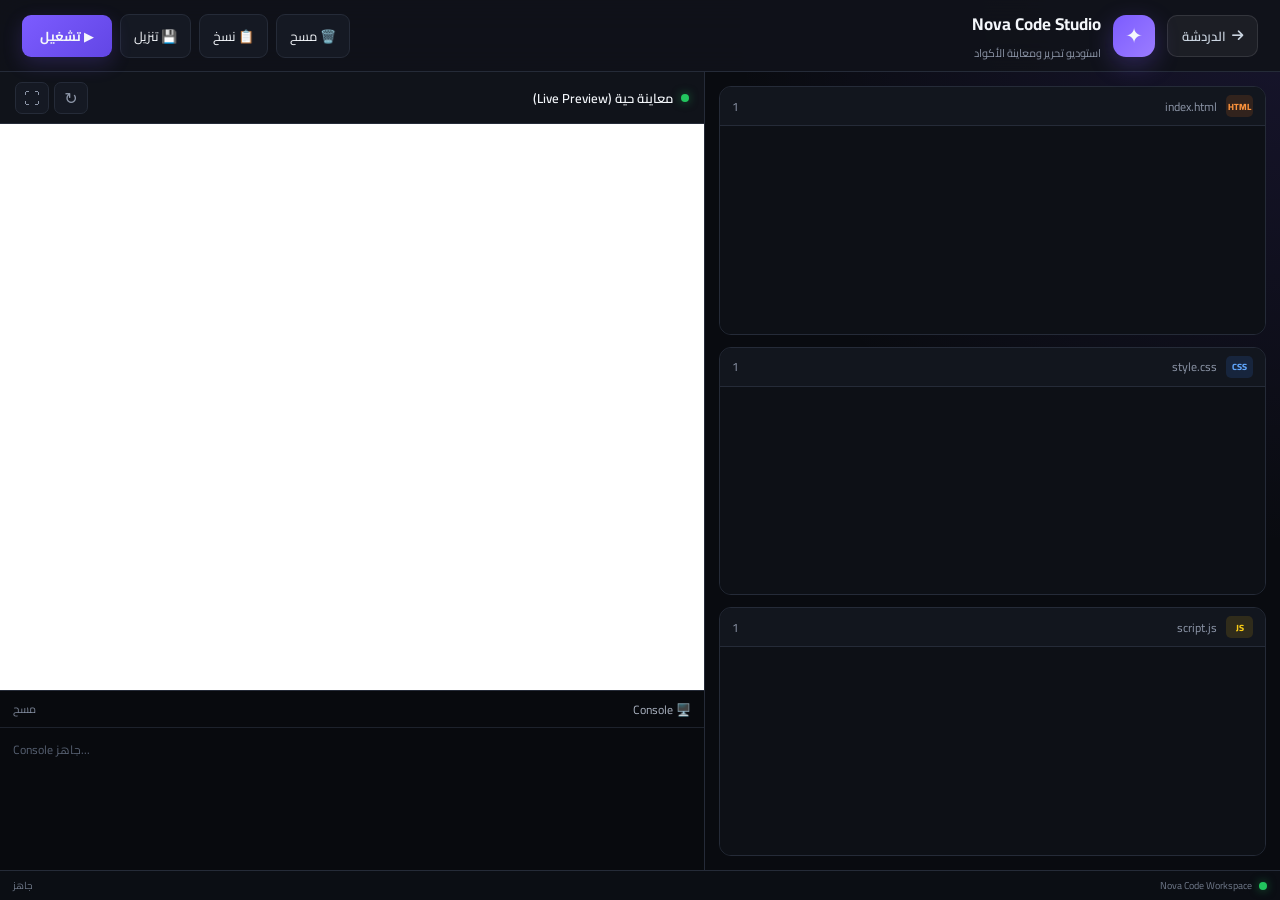
<file: code-workspace.html>
<!DOCTYPE html>
<html lang="ar" dir="rtl">
<head>
  <meta charset="UTF-8">
  <meta name="viewport" content="width=device-width, initial-scale=1.0">

  <title>Nova AI — استوديو الأكواد (Code Workspace)</title>

  <link rel="preconnect" href="https://fonts.googleapis.com">
  <link rel="preconnect" href="https://fonts.gstatic.com" crossorigin>
  <link href="https://fonts.googleapis.com/css2?family=Cairo:wght@400;600;700;800&family=Fira+Code:wght@400;500&display=swap" rel="stylesheet">
  <link rel="stylesheet" href="https://cdnjs.cloudflare.com/ajax/libs/font-awesome/6.7.2/css/all.min.css">
  <link rel="stylesheet" href="code-workspace.css">
  <style>
    * { font-family: 'Cairo', system-ui, sans-serif; }
    textarea, code, pre, .console-output { font-family: 'Fira Code', monospace !important; }
    .nav-btn {
      display: inline-flex;
      align-items: center;
      gap: 6px;
      padding: 8px 14px;
      border-radius: 10px;
      font-size: 13px;
      font-weight: 600;
      color: #cbd5e1;
      text-decoration: none;
      background: rgba(255, 255, 255, 0.05);
      border: 1px solid rgba(255, 255, 255, 0.1);
      transition: all 0.2s;
    }
    .nav-btn:hover {
      background: rgba(139, 92, 246, 0.15);
      color: #fff;
      border-color: #8b5cf6;
    }
  </style>
</head>

<body>

  <div class="workspace">

    <!-- Header -->
    <header class="topbar">

      <div class="brand">
        <a href="index.html" class="nav-btn" title="الرجوع للدردشة">
          <i class="fa-solid fa-arrow-right"></i>
          الدردشة
        </a>

        <div class="brand-icon">✦</div>

        <div>
          <h1>Nova Code Studio</h1>
          <span>استوديو تحرير ومعاينة الأكواد</span>
        </div>
      </div>

      <div class="top-actions">

        <button id="clearBtn" class="tool-btn danger">
          🗑️ مسح
        </button>

        <button id="copyBtn" class="tool-btn">
          📋 نسخ
        </button>

        <button id="downloadBtn" class="tool-btn">
          💾 تنزيل
        </button>

        <button id="runBtn" class="run-btn">
          ▶ تشغيل
        </button>

      </div>

    </header>


    <!-- Main -->
    <main class="workspace-main">

      <!-- Editors -->
      <section class="editors-panel">

        <!-- HTML -->
        <div class="editor-card">

          <div class="editor-header">

            <div class="editor-title">
              <span class="file-icon html-icon">HTML</span>
              <span>index.html</span>
            </div>

            <span id="htmlLines">1</span>

          </div>

          <textarea
            id="htmlEditor"
            spellcheck="false"
            autocomplete="off"
            autocorrect="off"
            autocapitalize="off"
          ></textarea>

        </div>


        <!-- CSS -->
        <div class="editor-card">

          <div class="editor-header">

            <div class="editor-title">
              <span class="file-icon css-icon">CSS</span>
              <span>style.css</span>
            </div>

            <span id="cssLines">1</span>

          </div>

          <textarea
            id="cssEditor"
            spellcheck="false"
            autocomplete="off"
            autocorrect="off"
            autocapitalize="off"
          ></textarea>

        </div>


        <!-- JavaScript -->
        <div class="editor-card">

          <div class="editor-header">

            <div class="editor-title">
              <span class="file-icon js-icon">JS</span>
              <span>script.js</span>
            </div>

            <span id="jsLines">1</span>

          </div>

          <textarea
            id="jsEditor"
            spellcheck="false"
            autocomplete="off"
            autocorrect="off"
            autocapitalize="off"
          ></textarea>

        </div>

      </section>


      <!-- Preview -->
      <section class="preview-panel">

        <div class="preview-header">

          <div class="preview-title">
            <span class="status-dot"></span>
            معاينة حية (Live Preview)
          </div>

          <div class="preview-actions">

            <button id="refreshPreviewBtn" title="تحديث">
              ↻
            </button>

            <button id="fullscreenBtn" title="ملء الشاشة">
              ⛶
            </button>

          </div>

        </div>


        <iframe
          id="previewFrame"
          title="Nova Code Preview"
          sandbox="allow-scripts allow-forms allow-modals"
        ></iframe>


        <!-- Console -->
        <div class="console">

          <div class="console-header">

            <div>
              🖥️ Console
            </div>

            <button id="clearConsoleBtn">
              مسح
            </button>

          </div>

          <div id="consoleOutput" class="console-output">
            <div class="console-empty">
              Console جاهز...
            </div>
          </div>

        </div>

      </section>

    </main>


    <!-- Status Bar -->
    <footer class="statusbar">

      <div>
        <span class="online-dot"></span>
        Nova Code Workspace
      </div>

      <div id="statusText">
        جاهز
      </div>

    </footer>

  </div>


  <div id="toast" class="toast"></div>


  <script src="code-workspace.js"></script>

</body>
</html>
</file>
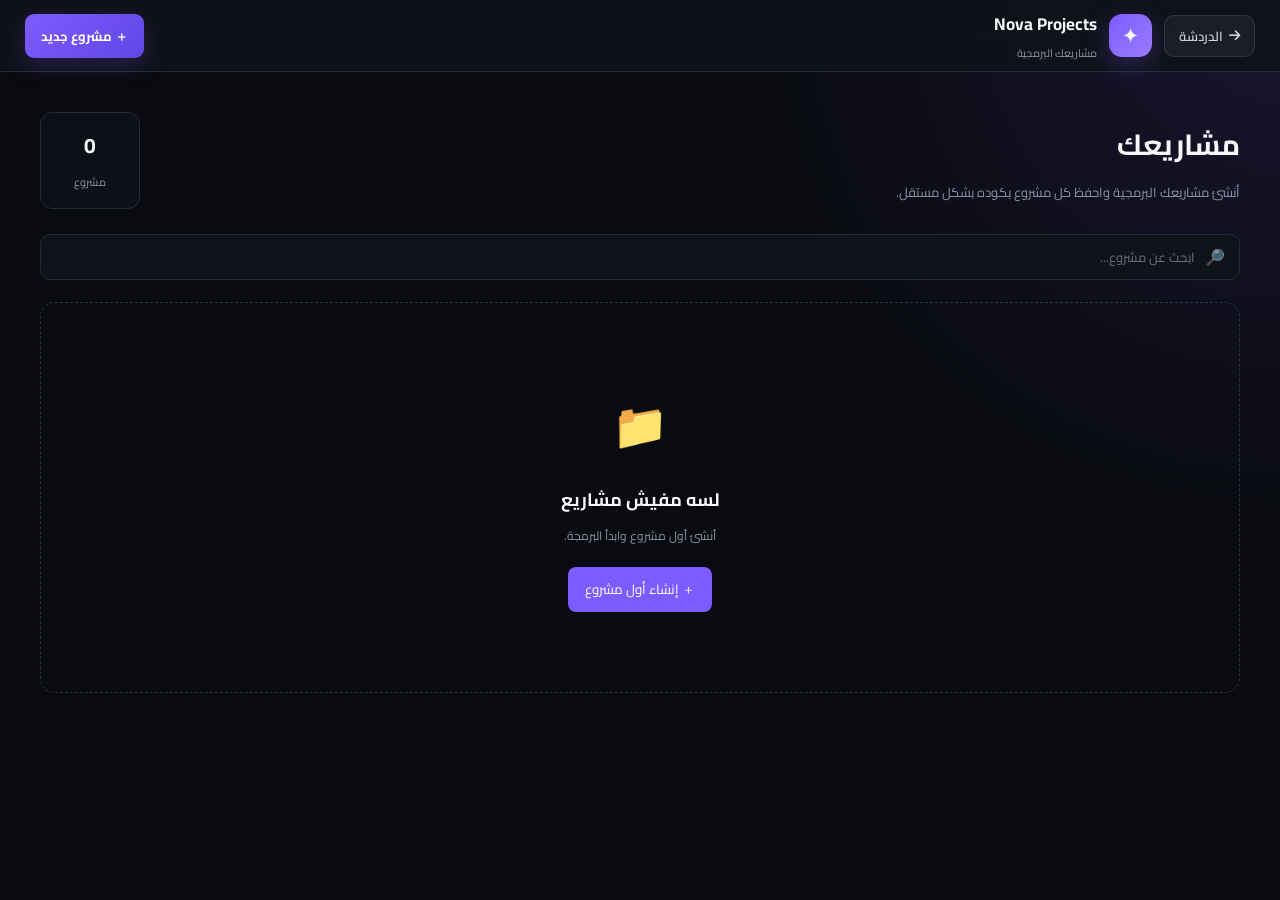
<file: projects.html>
<!DOCTYPE html>
<html lang="ar" dir="rtl">

<head>
  <meta charset="UTF-8">
  <meta name="viewport" content="width=device-width, initial-scale=1.0">

  <title>Nova AI — Projects</title>

  <link rel="preconnect" href="https://fonts.googleapis.com">
  <link rel="preconnect" href="https://fonts.gstatic.com" crossorigin>
  <link href="https://fonts.googleapis.com/css2?family=Cairo:wght@400;600;700;800&display=swap" rel="stylesheet">
  <link rel="stylesheet" href="https://cdnjs.cloudflare.com/ajax/libs/font-awesome/6.7.2/css/all.min.css">
  <link rel="stylesheet" href="projects.css">
  <style>
    * { font-family: 'Cairo', system-ui, sans-serif; }
    .nav-btn {
      display: inline-flex;
      align-items: center;
      gap: 6px;
      padding: 8px 14px;
      border-radius: 10px;
      font-size: 13px;
      font-weight: 600;
      color: #cbd5e1;
      text-decoration: none;
      background: rgba(255, 255, 255, 0.05);
      border: 1px solid rgba(255, 255, 255, 0.1);
      transition: all 0.2s;
    }
    .nav-btn:hover {
      background: rgba(139, 92, 246, 0.15);
      color: #fff;
      border-color: #8b5cf6;
    }
  </style>
</head>

<body>

  <div class="app">

    <!-- Header -->
    <header class="topbar">

      <div class="brand">
        <a href="index.html" class="nav-btn" title="الرجوع للدردشة">
          <i class="fa-solid fa-arrow-right"></i>
          الدردشة
        </a>

        <div class="brand-icon">
          ✦
        </div>

        <div>
          <h1>Nova Projects</h1>
          <span>مشاريعك البرمجية</span>
        </div>

      </div>


      <button
        id="newProjectBtn"
        class="new-project-btn"
      >
        ＋ مشروع جديد
      </button>

    </header>


    <!-- Content -->
    <main class="content">

      <section class="hero">

        <div>
          <h2>مشاريعك</h2>

          <p>
            أنشئ مشاريعك البرمجية واحفظ كل مشروع
            بكوده بشكل مستقل.
          </p>
        </div>


        <div class="project-count">

          <strong id="projectCount">
            0
          </strong>

          <span>
            مشروع
          </span>

        </div>

      </section>


      <!-- Search -->
      <div class="search-box">

        <span>
          🔎
        </span>

        <input
          id="searchInput"
          type="text"
          placeholder="ابحث عن مشروع..."
          autocomplete="off"
        >

      </div>


      <!-- Projects -->
      <section
        id="projectsGrid"
        class="projects-grid"
      ></section>


      <!-- Empty -->
      <section
        id="emptyState"
        class="empty-state"
        hidden
      >

        <div class="empty-icon">
          📁
        </div>

        <h3>
          لسه مفيش مشاريع
        </h3>

        <p>
          أنشئ أول مشروع وابدأ البرمجة.
        </p>

        <button
          id="emptyCreateBtn"
        >
          ＋ إنشاء أول مشروع
        </button>

      </section>

    </main>

  </div>


  <!-- New Project Modal -->
  <div
    id="projectModal"
    class="modal"
    hidden
  >

    <div class="modal-card">

      <div class="modal-header">

        <div>
          <h3>
            مشروع جديد
          </h3>

          <p>
            اكتب اسم المشروع وابدأ.
          </p>
        </div>

        <button
          id="closeModalBtn"
          class="close-btn"
        >
          ×
        </button>

      </div>


      <label>
        اسم المشروع
      </label>

      <input
        id="projectNameInput"
        type="text"
        placeholder="مثال: متجر إلكتروني"
        maxlength="60"
      >


      <label>
        وصف المشروع
      </label>

      <textarea
        id="projectDescriptionInput"
        placeholder="اختياري..."
        maxlength="180"
      ></textarea>


      <div class="modal-actions">

        <button
          id="cancelProjectBtn"
          class="cancel-btn"
        >
          إلغاء
        </button>

        <button
          id="createProjectBtn"
          class="create-btn"
        >
          إنشاء المشروع
        </button>

      </div>

    </div>

  </div>


  <!-- Rename Modal -->
  <div
    id="renameModal"
    class="modal"
    hidden
  >

    <div class="modal-card">

      <div class="modal-header">

        <div>
          <h3>
            إعادة تسمية المشروع
          </h3>
        </div>

        <button
          id="closeRenameBtn"
          class="close-btn"
        >
          ×
        </button>

      </div>


      <label>
        الاسم الجديد
      </label>

      <input
        id="renameInput"
        type="text"
        maxlength="60"
      >


      <div class="modal-actions">

        <button
          id="cancelRenameBtn"
          class="cancel-btn"
        >
          إلغاء
        </button>

        <button
          id="saveRenameBtn"
          class="create-btn"
        >
          حفظ
        </button>

      </div>

    </div>

  </div>


  <div
    id="toast"
    class="toast"
  ></div>


  <script src="projects.js"></script>

</body>

</html>
</file>
<file: code-workspace.css>
* {
  box-sizing: border-box;
  margin: 0;
  padding: 0;
}

:root {
  --bg: #090b10;
  --panel: #10131a;
  --panel-2: #151923;
  --border: #252b38;
  --text: #f4f7fb;
  --muted: #8d96a8;
  --accent: #7c5cff;
  --accent-2: #6246e5;
  --danger: #ef4444;
  --success: #22c55e;
  --editor: #0d1016;
}

body {
  min-height: 100vh;
  background:
    radial-gradient(
      circle at top right,
      rgba(124, 92, 255, 0.12),
      transparent 35%
    ),
    var(--bg);

  color: var(--text);

  font-family:
    Arial,
    "Segoe UI",
    Tahoma,
    sans-serif;
}


/* =========================
   WORKSPACE
========================= */

.workspace {
  min-height: 100vh;
  display: flex;
  flex-direction: column;
}


/* =========================
   TOPBAR
========================= */

.topbar {
  height: 72px;

  display: flex;
  align-items: center;
  justify-content: space-between;

  padding: 0 22px;

  background: rgba(16, 19, 26, 0.94);

  border-bottom: 1px solid var(--border);

  backdrop-filter: blur(16px);

  position: sticky;
  top: 0;

  z-index: 50;
}


.brand {
  display: flex;
  align-items: center;
  gap: 12px;
}


.brand-icon {
  width: 42px;
  height: 42px;

  display: flex;
  align-items: center;
  justify-content: center;

  border-radius: 13px;

  background:
    linear-gradient(
      135deg,
      var(--accent),
      #9b7cff
    );

  box-shadow:
    0 8px 25px rgba(124, 92, 255, 0.28);

  font-size: 21px;
}


.brand h1 {
  font-size: 17px;
  font-weight: 700;
}


.brand span {
  display: block;

  margin-top: 3px;

  color: var(--muted);

  font-size: 11px;
}


.top-actions {
  display: flex;
  align-items: center;
  gap: 8px;
}


.tool-btn,
.run-btn {
  border: 1px solid var(--border);

  background: var(--panel-2);

  color: var(--text);

  padding: 9px 13px;

  border-radius: 9px;

  cursor: pointer;

  font-size: 13px;

  transition:
    0.2s ease;
}


.tool-btn:hover {
  background: #1c2230;
  border-color: #343c4d;
}


.tool-btn.danger:hover {
  color: #fff;
  background: rgba(239, 68, 68, 0.16);
  border-color: rgba(239, 68, 68, 0.4);
}


.run-btn {
  border: none;

  background:
    linear-gradient(
      135deg,
      var(--accent),
      var(--accent-2)
    );

  font-weight: 700;

  padding-left: 18px;
  padding-right: 18px;

  box-shadow:
    0 7px 20px rgba(124, 92, 255, 0.2);
}


.run-btn:hover {
  transform: translateY(-1px);

  box-shadow:
    0 10px 28px rgba(124, 92, 255, 0.3);
}


/* =========================
   MAIN
========================= */

.workspace-main {
  flex: 1;

  display: grid;

  grid-template-columns:
    minmax(380px, 0.9fr)
    minmax(420px, 1.1fr);

  min-height: 0;
}


/* =========================
   EDITORS
========================= */

.editors-panel {
  padding: 14px;

  display: flex;

  flex-direction: column;

  gap: 12px;

  min-height: 0;

  border-left: 1px solid var(--border);
}


.editor-card {
  flex: 1;

  min-height: 150px;

  display: flex;

  flex-direction: column;

  overflow: hidden;

  background: var(--editor);

  border: 1px solid var(--border);

  border-radius: 12px;
}


.editor-header {
  height: 39px;

  flex-shrink: 0;

  display: flex;

  align-items: center;

  justify-content: space-between;

  padding: 0 12px;

  background: #12161e;

  border-bottom: 1px solid var(--border);

  color: var(--muted);

  font-size: 12px;
}


.editor-title {
  display: flex;
  align-items: center;
  gap: 9px;
}


.file-icon {
  width: 27px;
  height: 22px;

  display: flex;
  align-items: center;
  justify-content: center;

  border-radius: 5px;

  font-size: 9px;

  font-weight: 800;
}


.html-icon {
  background: rgba(249, 115, 22, 0.14);
  color: #fb923c;
}


.css-icon {
  background: rgba(59, 130, 246, 0.14);
  color: #60a5fa;
}


.js-icon {
  background: rgba(234, 179, 8, 0.14);
  color: #facc15;
}


.editor-card textarea {
  width: 100%;
  height: 100%;

  flex: 1;

  resize: none;

  outline: none;

  border: none;

  background: var(--editor);

  color: #e5e7eb;

  padding: 14px;

  font-family:
    "Consolas",
    "Cascadia Code",
    "Courier New",
    monospace;

  font-size: 13px;

  line-height: 1.65;

  direction: ltr;

  text-align: left;

  tab-size: 2;
}


.editor-card textarea::selection {
  background: rgba(124, 92, 255, 0.3);
}


.editor-card textarea:focus {
  box-shadow:
    inset 0 0 0 1px rgba(124, 92, 255, 0.25);
}


/* =========================
   PREVIEW
========================= */

.preview-panel {
  min-width: 0;

  display: flex;

  flex-direction: column;

  background: #0c0f15;
}


.preview-header {
  height: 52px;

  display: flex;

  align-items: center;

  justify-content: space-between;

  padding: 0 15px;

  border-bottom: 1px solid var(--border);

  background: var(--panel);
}


.preview-title {
  display: flex;
  align-items: center;
  gap: 8px;

  font-size: 13px;

  font-weight: 600;
}


.status-dot,
.online-dot {
  width: 8px;
  height: 8px;

  border-radius: 50%;

  background: var(--success);

  box-shadow:
    0 0 10px rgba(34, 197, 94, 0.5);
}


.preview-actions {
  display: flex;
  gap: 5px;
}


.preview-actions button {
  width: 34px;
  height: 32px;

  border: 1px solid var(--border);

  border-radius: 7px;

  background: var(--panel-2);

  color: var(--muted);

  cursor: pointer;

  font-size: 16px;
}


.preview-actions button:hover {
  color: var(--text);
  background: #1c2230;
}


#previewFrame {
  width: 100%;

  flex: 1;

  min-height: 300px;

  border: none;

  background: white;
}


/* =========================
   CONSOLE
========================= */

.console {
  height: 180px;

  display: flex;

  flex-direction: column;

  background: #080a0e;

  border-top: 1px solid var(--border);
}


.console-header {
  height: 37px;

  flex-shrink: 0;

  display: flex;

  align-items: center;

  justify-content: space-between;

  padding: 0 13px;

  border-bottom: 1px solid #1d222c;

  color: #aab2c0;

  font-size: 12px;
}


.console-header button {
  border: none;

  background: transparent;

  color: #7f899b;

  cursor: pointer;

  font-size: 11px;
}


.console-header button:hover {
  color: white;
}


.console-output {
  flex: 1;

  overflow-y: auto;

  padding: 10px 13px;

  direction: ltr;

  text-align: left;

  font-family:
    "Consolas",
    monospace;

  font-size: 12px;
}


.console-empty {
  color: #566071;
}


.console-line {
  padding: 3px 0;

  white-space: pre-wrap;

  word-break: break-word;
}


.console-line.log {
  color: #cbd5e1;
}


.console-line.info {
  color: #60a5fa;
}


.console-line.warn {
  color: #facc15;
}


.console-line.error {
  color: #f87171;
}


/* =========================
   STATUSBAR
========================= */

.statusbar {
  height: 30px;

  display: flex;

  align-items: center;

  justify-content: space-between;

  padding: 0 13px;

  background: #0b0e14;

  border-top: 1px solid var(--border);

  color: #6f7889;

  font-size: 10px;
}


.statusbar > div {
  display: flex;

  align-items: center;

  gap: 7px;
}


/* =========================
   TOAST
========================= */

.toast {
  position: fixed;

  bottom: 45px;

  left: 50%;

  transform:
    translate(-50%, 20px);

  opacity: 0;

  pointer-events: none;

  background: #181d27;

  border: 1px solid #303747;

  color: white;

  padding: 11px 17px;

  border-radius: 9px;

  font-size: 12px;

  transition: 0.25s ease;

  z-index: 100;
}


.toast.show {
  opacity: 1;

  transform:
    translate(-50%, 0);
}


/* =========================
   MOBILE
========================= */

@media (max-width: 900px) {

  .workspace-main {
    grid-template-columns: 1fr;
  }


  .editors-panel {
    min-height: 600px;

    border-left: none;

    border-bottom: 1px solid var(--border);
  }


  .preview-panel {
    min-height: 600px;
  }

}


@media (max-width: 650px) {

  .topbar {
    height: auto;

    min-height: 65px;

    padding: 10px 12px;

    gap: 10px;

    flex-wrap: wrap;
  }


  .top-actions {
    width: 100%;

    overflow-x: auto;

    padding-bottom: 2px;
  }


  .tool-btn,
  .run-btn {
    white-space: nowrap;

    font-size: 11px;

    padding: 8px 10px;
  }


  .workspace-main {
    display: flex;

    flex-direction: column;
  }


  .editors-panel {
    padding: 9px;

    min-height: 580px;
  }


  .editor-card {
    min-height: 175px;
  }


  .editor-card textarea {
    font-size: 12px;
  }


  .preview-panel {
    min-height: 500px;
  }


  .console {
    height: 150px;
  }


  .statusbar {
    display: none;
  }

}
</file>
<file: projects.css>
* {
  box-sizing: border-box;
  margin: 0;
  padding: 0;
}


:root {

  --bg: #090b10;
  --panel: #10131a;
  --panel-2: #151923;

  --border: #252b38;

  --text: #f5f7fb;
  --muted: #8d96a8;

  --accent: #7c5cff;
  --accent-2: #6246e5;

  --danger: #ef4444;

  --success: #22c55e;

}


body {

  min-height: 100vh;

  background:

    radial-gradient(
      circle at top right,
      rgba(124, 92, 255, 0.13),
      transparent 35%
    ),

    var(--bg);

  color: var(--text);

  font-family:
    Arial,
    "Segoe UI",
    Tahoma,
    sans-serif;

}


button,
input,
textarea {

  font-family: inherit;

}


/* =========================
   APP
========================= */

.app {

  min-height: 100vh;

}


/* =========================
   TOPBAR
========================= */

.topbar {

  height: 72px;

  display: flex;

  align-items: center;

  justify-content: space-between;

  padding: 0 25px;

  background:
    rgba(16, 19, 26, 0.94);

  border-bottom:
    1px solid var(--border);

  backdrop-filter:
    blur(15px);

  position: sticky;

  top: 0;

  z-index: 20;

}


.brand {

  display: flex;

  align-items: center;

  gap: 12px;

}


.brand-icon {

  width: 43px;
  height: 43px;

  display: flex;

  align-items: center;
  justify-content: center;

  border-radius: 13px;

  background:
    linear-gradient(
      135deg,
      var(--accent),
      #9a7cff
    );

  box-shadow:
    0 8px 25px
    rgba(124, 92, 255, 0.25);

  font-size: 21px;

}


.brand h1 {

  font-size: 17px;

}


.brand span {

  display: block;

  margin-top: 3px;

  color: var(--muted);

  font-size: 11px;

}


.new-project-btn {

  border: none;

  padding: 10px 16px;

  border-radius: 9px;

  background:
    linear-gradient(
      135deg,
      var(--accent),
      var(--accent-2)
    );

  color: white;

  cursor: pointer;

  font-size: 13px;

  font-weight: 700;

  box-shadow:
    0 8px 24px
    rgba(124, 92, 255, 0.2);

}


.new-project-btn:hover {

  transform: translateY(-1px);

}


/* =========================
   CONTENT
========================= */

.content {

  width: min(
    1200px,
    calc(100% - 40px)
  );

  margin: 0 auto;

  padding: 40px 0 70px;

}


.hero {

  display: flex;

  align-items: center;

  justify-content: space-between;

  gap: 20px;

  margin-bottom: 25px;

}


.hero h2 {

  font-size: 29px;

  margin-bottom: 8px;

}


.hero p {

  color: var(--muted);

  font-size: 13px;

}


.project-count {

  min-width: 100px;

  padding: 13px 18px;

  text-align: center;

  border:
    1px solid var(--border);

  background:
    rgba(16, 19, 26, 0.7);

  border-radius: 12px;

}


.project-count strong {

  display: block;

  font-size: 21px;

}


.project-count span {

  color: var(--muted);

  font-size: 11px;

}


/* =========================
   SEARCH
========================= */

.search-box {

  height: 46px;

  display: flex;

  align-items: center;

  gap: 10px;

  padding: 0 14px;

  margin-bottom: 22px;

  background: var(--panel);

  border:
    1px solid var(--border);

  border-radius: 10px;

}


.search-box span {

  opacity: .7;

}


.search-box input {

  flex: 1;

  border: none;

  outline: none;

  background: transparent;

  color: white;

  font-size: 13px;

}


.search-box input::placeholder {

  color: #687184;

}


/* =========================
   GRID
========================= */

.projects-grid {

  display: grid;

  grid-template-columns:
    repeat(
      auto-fill,
      minmax(260px, 1fr)
    );

  gap: 15px;

}


/* =========================
   PROJECT CARD
========================= */

.project-card {

  position: relative;

  overflow: hidden;

  padding: 19px;

  border:
    1px solid var(--border);

  border-radius: 15px;

  background:
    linear-gradient(
      145deg,
      #121620,
      #0f1219
    );

  transition:
    .2s ease;

}


.project-card:hover {

  transform:
    translateY(-3px);

  border-color:
    #353d4e;

  box-shadow:
    0 15px 40px
    rgba(0, 0, 0, 0.22);

}


.project-card.pinned {

  border-color:
    rgba(124, 92, 255, 0.4);

}


.pin-badge {

  position: absolute;

  top: 13px;

  left: 13px;

  font-size: 12px;

}


.project-icon {

  width: 47px;
  height: 47px;

  display: flex;

  align-items: center;
  justify-content: center;

  border-radius: 13px;

  margin-bottom: 14px;

  background:
    rgba(124, 92, 255, 0.13);

  border:
    1px solid
    rgba(124, 92, 255, 0.2);

  font-size: 22px;

}


.project-card h3 {

  font-size: 16px;

  margin-bottom: 7px;

  white-space: nowrap;

  overflow: hidden;

  text-overflow: ellipsis;

}


.project-description {

  height: 38px;

  color: var(--muted);

  font-size: 11px;

  line-height: 1.7;

  overflow: hidden;

  margin-bottom: 16px;

}


.project-meta {

  display: flex;

  align-items: center;

  justify-content: space-between;

  color: #697386;

  font-size: 10px;

  padding-top: 12px;

  border-top:
    1px solid #1d222c;

}


.project-actions {

  display: flex;

  gap: 6px;

  margin-top: 14px;

}


.project-actions button {

  flex: 1;

  height: 34px;

  border:
    1px solid var(--border);

  border-radius: 7px;

  background:
    #151a23;

  color: #b6bfce;

  cursor: pointer;

  font-size: 11px;

}


.project-actions button:hover {

  background:
    #1d2330;

  color: white;

}


.project-actions .open-btn {

  background:
    rgba(124, 92, 255, 0.12);

  border-color:
    rgba(124, 92, 255, 0.25);

  color:
    #a995ff;

}


.project-actions .delete-btn:hover {

  color: #f87171;

  border-color:
    rgba(239, 68, 68, 0.3);

}


/* =========================
   EMPTY
========================= */

.empty-state {

  text-align: center;

  padding: 80px 20px;

  border:
    1px dashed #2a3140;

  border-radius: 15px;

}


.empty-icon {

  font-size: 45px;

  margin-bottom: 15px;

}


.empty-state h3 {

  font-size: 18px;

  margin-bottom: 8px;

}


.empty-state p {

  color: var(--muted);

  font-size: 12px;

  margin-bottom: 20px;

}


.empty-state button {

  border: none;

  padding: 10px 17px;

  border-radius: 8px;

  background: var(--accent);

  color: white;

  cursor: pointer;

}


/* =========================
   MODAL
========================= */

.modal {

  position: fixed;

  inset: 0;

  z-index: 100;

  display: flex;

  align-items: center;

  justify-content: center;

  padding: 20px;

  background:
    rgba(0, 0, 0, 0.67);

  backdrop-filter:
    blur(7px);

}


.modal[hidden] {

  display: none;

}


.modal-card {

  width: min(
    440px,
    100%
  );

  padding: 23px;

  border:
    1px solid #2a3140;

  border-radius: 16px;

  background:
    #11151d;

  box-shadow:
    0 25px 80px
    rgba(0, 0, 0, .45);

}


.modal-header {

  display: flex;

  align-items: flex-start;

  justify-content: space-between;

  margin-bottom: 22px;

}


.modal-header h3 {

  font-size: 18px;

  margin-bottom: 5px;

}


.modal-header p {

  color: var(--muted);

  font-size: 11px;

}


.close-btn {

  width: 31px;
  height: 31px;

  border:
    1px solid var(--border);

  border-radius: 8px;

  background: #171c25;

  color: #9aa3b3;

  cursor: pointer;

  font-size: 18px;

}


.modal-card label {

  display: block;

  margin-bottom: 7px;

  color: #b9c1cf;

  font-size: 12px;

}


.modal-card input,
.modal-card textarea {

  width: 100%;

  border:
    1px solid var(--border);

  outline: none;

  border-radius: 9px;

  background: #0c0f15;

  color: white;

  padding: 11px;

  font-size: 13px;

  margin-bottom: 15px;

}


.modal-card textarea {

  height: 90px;

  resize: vertical;

}


.modal-card input:focus,
.modal-card textarea:focus {

  border-color:
    rgba(124, 92, 255, .55);

}


.modal-actions {

  display: flex;

  gap: 8px;

  margin-top: 4px;

}


.modal-actions button {

  flex: 1;

  height: 40px;

  border-radius: 8px;

  cursor: pointer;

  font-size: 12px;

}


.cancel-btn {

  border:
    1px solid var(--border);

  background: #171c25;

  color: #aab3c2;

}


.create-btn {

  border: none;

  background:
    linear-gradient(
      135deg,
      var(--accent),
      var(--accent-2)
    );

  color: white;

  font-weight: 700;

}


/* =========================
   TOAST
========================= */

.toast {

  position: fixed;

  bottom: 30px;

  left: 50%;

  transform:
    translate(-50%, 20px);

  opacity: 0;

  pointer-events: none;

  padding: 11px 17px;

  border:
    1px solid #303747;

  border-radius: 9px;

  background: #181d27;

  color: white;

  font-size: 12px;

  transition: .25s;

  z-index: 200;

}


.toast.show {

  opacity: 1;

  transform:
    translate(-50%, 0);

}


/* =========================
   MOBILE
========================= */

@media (max-width: 600px) {

  .topbar {

    height: auto;

    padding: 12px;

    gap: 12px;

    flex-wrap: wrap;

  }


  .new-project-btn {

    width: 100%;

  }


  .content {

    width:
      calc(100% - 22px);

    padding-top: 25px;

  }


  .hero {

    align-items: flex-start;

  }


  .hero h2 {

    font-size: 24px;

  }


  .project-count {

    min-width: 75px;

  }


  .projects-grid {

    grid-template-columns:
      1fr;

  }

}
</file>
